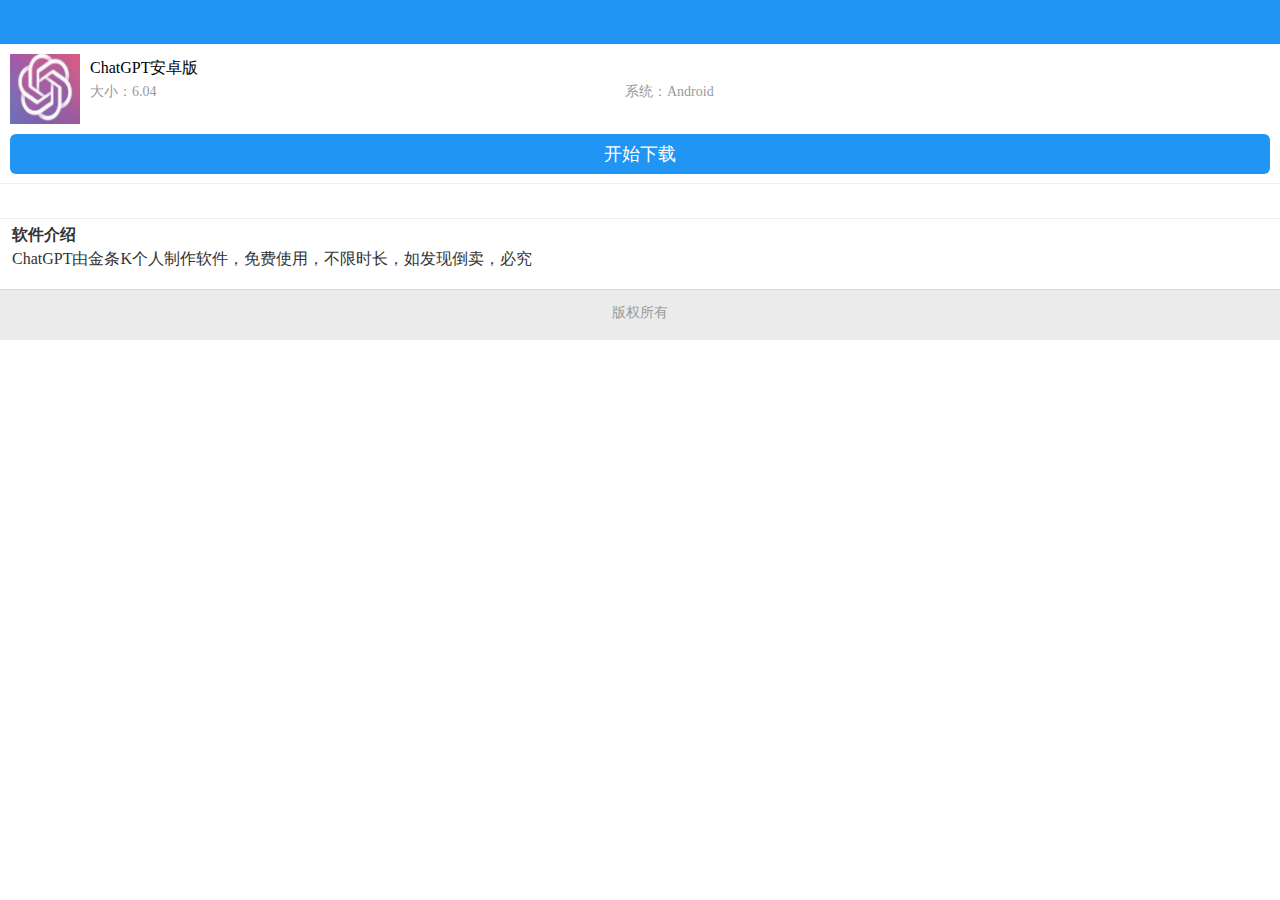
<file: index.html>
<!doctype html>
<html>
<head>
<meta charset="utf-8">
<meta id="viewport" name="viewport" content="width=device-width, initial-scale=1.0, minimum-scale=1.0, maximum-scale=1.0, user-scalable=no" />
<meta http-equiv="Cache-Control" content="no-transform" />
<meta http-equiv="Cache-Control" content="no-siteapp" />
<meta name="format-detection" content="telephone=no" />
<meta name="applicable-device" content="mobile" />
<title>ChatGPT安卓版下载</title>
<link href="app.css" rel="stylesheet" type="text/css">
<script type="application/ld+json">
</script>
</head>
<body>
<header>
  	<p id="mclassify"></p>
    <div class="SearchBox">
   </div>
</header>
<div class="searchDiv">
	<div>
    	<div class="SBInp">
 
        </div>
        <div class="SBBtn">
    	  <button type="submit" />
        </div>
    </div>
 </div>
<nav>
	<ul>
    	<li><a href="/">首页</a></li>
        <li><a href="/youxi.htm">游戏</a></li>
        <li><a href="/ruanjian.htm">软件</a></li>
        <li><a href="/zt/">专题</a></li>        
        <li class="liW"><a href="/yxtop.htm">手游排行</a></li>
        <li class="liW"><a href="/top.htm">软件排行</a></li>
    </ul>
</nav>
<div class="fixNav">
	<ul>
    	<li><a href="/">首页</a></li>
        <li><a href="/youxi.htm">游戏</a></li>
        <li><a href="/ruanjian.htm">软件</a></li>
        <li><a href="/top.htm">排行</a></li>        
        <li><a href="/zt/">专题</a></li>
    </ul>
</div>
<div class="detInfo">
	<img src="icon.png" alt="6" >
	<dl>
    	<dt><h1>ChatGPT安卓版</h1></dt>
        <dd>
            <p>大小：6.04</p>
            <p>系统：Android</p>
        </dd>
    </dl>
</div>
<header id="FAddress" class="detInfo_d"><a href="https://sansjtw.github.io/chatGPT%E6%89%8B%E6%9C%BA%E7%89%88_1.1.apk">开始下载</a></header>
<div id="screen">
    <ul class="DContNavTab">
    </ul>
    <div class="DSContent"><p><strong>软件介绍</strong><br>ChatGPT由金条k个人制作软件，免费使用，不限时长，如发现倒卖，必究<br<br></p></div>
<footer>
<p>版权所有</p>
</footer>
</body>
</html>
</file>
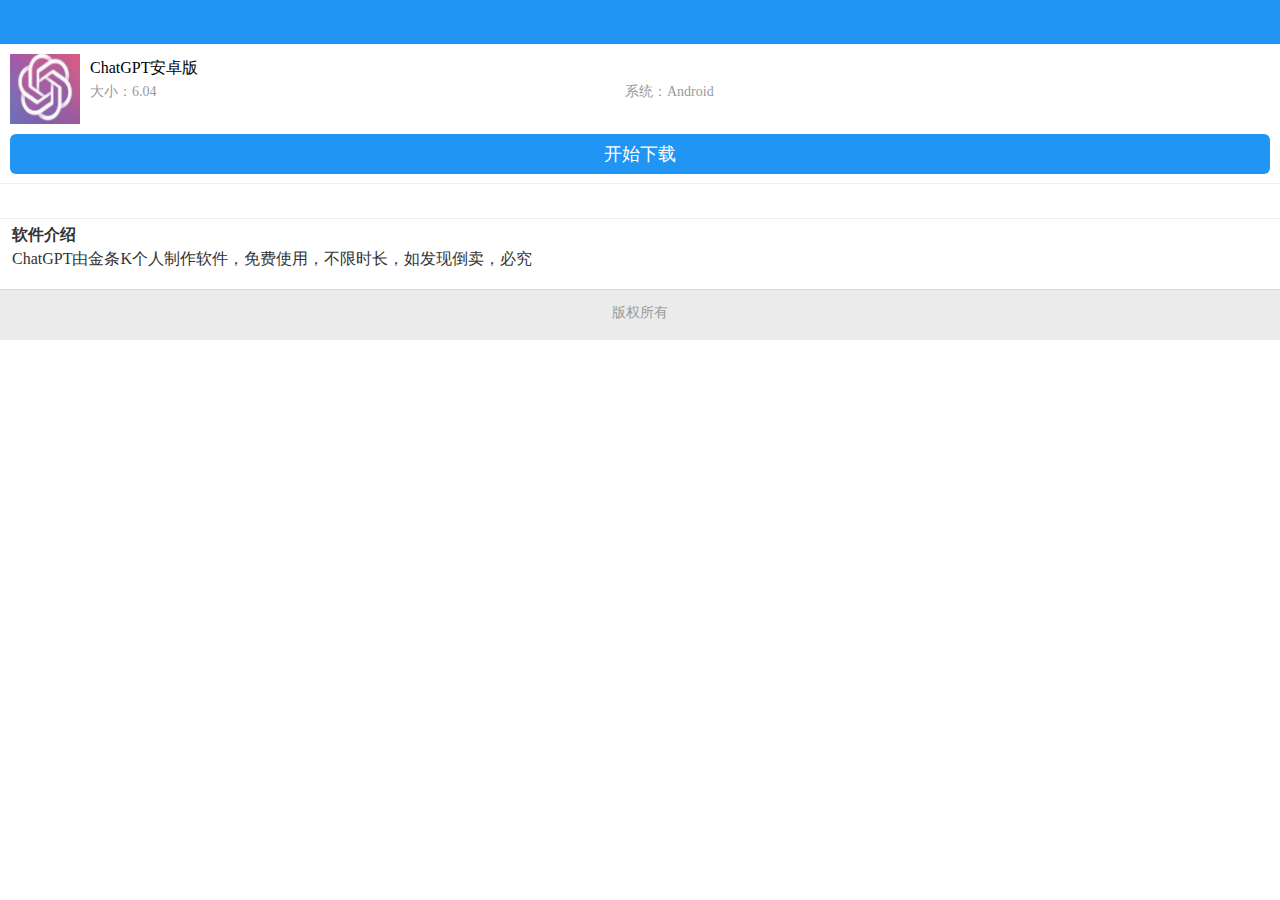
<file: app.html>
<!doctype html>
<html>
<head>
<meta charset="utf-8">
<meta id="viewport" name="viewport" content="width=device-width, initial-scale=1.0, minimum-scale=1.0, maximum-scale=1.0, user-scalable=no" />
<meta http-equiv="Cache-Control" content="no-transform" />
<meta http-equiv="Cache-Control" content="no-siteapp" />
<meta name="format-detection" content="telephone=no" />
<meta name="applicable-device" content="mobile" />
<title>ChatGPT安卓版下载</title>
<link href="app.css" rel="stylesheet" type="text/css">
<script type="application/ld+json">
</script>
</head>
<body>
<header>
  	<p id="mclassify"></p>
    <div class="SearchBox">
   </div>
</header>
<div class="searchDiv">
	<div>
    	<div class="SBInp">
 
        </div>
        <div class="SBBtn">
    	  <button type="submit" />
        </div>
    </div>
 </div>
<nav>
	<ul>
    	<li><a href="/">首页</a></li>
        <li><a href="/youxi.htm">游戏</a></li>
        <li><a href="/ruanjian.htm">软件</a></li>
        <li><a href="/zt/">专题</a></li>        
        <li class="liW"><a href="/yxtop.htm">手游排行</a></li>
        <li class="liW"><a href="/top.htm">软件排行</a></li>
    </ul>
</nav>
<div class="fixNav">
	<ul>
    	<li><a href="/">首页</a></li>
        <li><a href="/youxi.htm">游戏</a></li>
        <li><a href="/ruanjian.htm">软件</a></li>
        <li><a href="/top.htm">排行</a></li>        
        <li><a href="/zt/">专题</a></li>
    </ul>
</div>
<div class="detInfo">
	<img src="icon.png" alt="6" >
	<dl>
    	<dt><h1>ChatGPT安卓版</h1></dt>
        <dd>
            <p>大小：6.04</p>
            <p>系统：Android</p>
        </dd>
    </dl>
</div>
<header id="FAddress" class="detInfo_d"><a href="https://sansjtw.github.io/ChatGPT-APP/chatGPT%E6%89%8B%E6%9C%BA%E7%89%88_1.0.apk">开始下载</a></header>
<div id="screen">
    <ul class="DContNavTab">
    </ul>
    <div class="DSContent"><p><strong>软件介绍</strong><br>ChatGPT由金条k个人制作软件，免费使用，不限时长，如发现倒卖，必究<br<br></p></div>
<footer>
<p>版权所有</p>
</footer>
</body>
</html>
</file>
<file: app.css>
@charset "utf-8";
/* CSS Document */
*{margin:0;padding:0}
body,html{font:14px "微软雅黑",'\5fae\8f6f\96c5\9ed1';background:#fff;color:#333;-webkit-text-size-adjust:none;width:100%;overflow: hidden;}
html{-webkit-text-size-adjust:100%;-ms-text-size-adjust:100%;overflow-x:hidden;overflow-y:auto;}
img{border:0}
ol,ul{list-style:none}
a{color:#333;text-decoration:none}
h1,h2,h3,h4,h5,h6{font-size:100%}
em,i{font-style: normal;}

header{position:relative;height:42px;padding:2px 50px 0 0px;z-index:20;background:#2095f4;}
header .logo{position:absolute;top:5px;left:0;width:100%;height:35px;line-height:35px;color:#fff;font-size:18px; text-align:center;white-space:nowrap;font-weight:600;box-sizing:border-box;padding-right:100px;}

.searchDiv{width:100%;height:40px;background:#f6f6f6;border-bottom:1px dashed #ccc;padding:4px 10px 0 10px;box-sizing:border-box; position: relative; display:none;}
.searchDiv>div{width:100%;box-sizing:border-box;border-radius:6px;background:#fff;border:1px solid #06f;height:30px;padding:0 40px 0 5px;}
.SBInp{width:100%;border:none;border-radius:2px 0 0 2px;background:#fff;-webkit-box-flex:1;}
.SBInp:before{content:'';position:absolute;top:6px;right:0;width:1px;height:17px;border-right:1px solid #d9d9d9;}
.SBBtn{-webkit-box-sizing:border-box;position: absolute;right:12px;top:5px;}

.SBInp input{text-indent:5px; font-size:12px;border:none;border-radius:7px 0 0 7px;height:28px;color:#666;-webkit-box-sizing:border-box;vertical-align:middle;width:100%;outline:none;}

#mclassify{position:absolute;top:4px;right:4px;width:40px;height:40px;z-index:1;background:url(..) 3px -50px no-repeat;background-size: 32px auto;cursor:pointer}

/* 导航 */
nav{line-height:40px;background:#fff;width:100%;height:0; overflow:hidden;}
.fixNav{ position:absolute;z-index:0;}
.NavFloat{line-height:40px;background:#fff;border-bottom:1px solid #999;width:100%;height:40px; overflow:hidden;position:fixed;left:0;top:0;z-index:1;}
nav ul li.cur a,.fixNav ul li.cur a{color:#2095f4; font-weight:600;}
nav ul,.fixNav ul{zoom:1;clear:both;overflow:hidden;}
nav ul li{width:25%;padding:0;float:left;color:#333;text-align:center;}
.fixNav ul li{width:20%;padding:0;float:left;color:#333;text-align:center;}
nav ul li a,.fixNav ul li a{display:block;text-align:center;position:relative;font-size:18px;height:40px;line-height:40px;color:#000;}
nav ul li.liW{width:50%;}

/*软件下载*/
.detInfo{width:100%;padding:10px 10px 0 10px;box-sizing:border-box;height:auto; overflow:hidden;position:relative;background:#fff;}
.detInfo img{width:70px;height:70px;position:absolute;left:10px;top:10px;}
.detInfo dl{width:100%;padding-left:80px; box-sizing: border-box;height:70px; overflow:hidden;}
.detInfo dl dt{width:100%;height:28px; line-height:28px;color:#000;font-size:16px;}
.detInfo dl dt h1{font-weight:normal;overflow: hidden;height: 28px;}
.detInfo dl dd{width:100%;height:40px; overflow:hidden;}
.detInfo dl dd p{ line-height:20px;float:left;color:#999;height:20px; overflow:hidden;margin-right:4px;}
.detInfo dl dd p:nth-child(even){width:50%;}
.detInfo dl dd p:nth-child(odd){width:45%;}
.detInfo dl dd p a{color:#f60;}
.detInfo>a{width:100%;height:40px;line-height:40px;background:#2095f4;color:#fff;font-size:18px; text-align:center;display:block; margin-top:10px;border-radius:6px;}
.detInfo span{position:relative;float: left;color:#f60;margin-top:12px;}
/*新*/
.detInfo_d{width:100%;padding:0px 10px 3px 10px;box-sizing:border-box;height:auto; overflow:hidden;position:relative;background: none;}
.detInfo_d img{width:70px;height:70px;position:absolute;left:10px;top:10px;}
.detInfo_d dl{width:100%;padding-left:80px; box-sizing: border-box;height:70px; overflow:hidden;}
.detInfo_d dl dt{width:100%;height:28px; line-height:28px;color:#000;font-size:16px;}
.detInfo_d dl dt h1{font-weight:normal;overflow: hidden;height: 28px;}
.detInfo_d dl dd{width:100%;height:40px; overflow:hidden;}
.detInfo_d dl dd p{ line-height:20px;float:left;color:#999;height:20px; overflow:hidden;margin-right:4px;}
.detInfo_d dl dd p:nth-child(even){width:50%;}
.detInfo_d dl dd p:nth-child(odd){width:45%;}
.detInfo_d dl dd p a{color:#f60;}
.detInfo_d>a{width:100%;height:40px;line-height:40px;background:#2095f4;color:#fff;font-size:18px; text-align:center;display:block; margin-top:10px;margin-bottom: 3px;border-radius:6px;}
.detInfo_d s{position: absolute;width:18px;height: 30px;line-height: 30px;display:block;margin-top: 4px;background:url('../images/off.png') 0 0 no-repeat;background-size:20px 20px;z-index: 2;}
.detInfo_d span{position: relative;background:#fff;height: auto;line-height:20px;font-size: 13px;color: #5fbf5e;padding-left: 18px;overflow: hidden; margin: 5px 0 0 6px;display:inline-block;}

/*其它版本软件下载*/
.oryverbox{position:relative;height:auto;overflow:hidden;}
.oryverbox .ovtit{position: relative;padding:0 10px;line-height: 25px;overflow: hidden;}
.oryverbox .ovtit span{font-size: 18px;}
.oryverbox .oryverlist{position:relative;border-top:1px solid #dfdfdf;overflow:hidden;}
.oryverbox .oryverlist p{position: relative;font-size: 16px;padding:0 10px;overflow: hidden;margin:6px 0;border-bottom: 1px dashed #dfdfdf;}
.oryverbox .oryverlist p span{position: relative;display: inline-block;width:80%;height:20px;line-height: 20px;overflow:hidden;text-overflow:ellipsis;white-space:nowrap;}
.oryverbox .oryverlist p em{margin-left:10px;}
.oryverbox .oryverlist p i.cir_size{display:block;padding:0px 0 4px 0;color:#666;font-size:13px;overflow:hidden;white-space:nowrap;text-overflow:ellipsis;}
.oryverbox .oryverlist p i.cir_btn{display:inline-block;padding:0;text-align:center;background:none;right:10px;top: 7px;width: 60px;height: 27px;line-height: 27px;font-size: 14px;position: absolute;background:#2095f4;color: #fff;border-radius: 5px;top:10px}
.oryverbox .oryverlist font{margin-right:10px;}

/*查看更多*/
.lookmore{display:none;border-radius: 4px;background: #efefee;text-align: center !important;color:#999;font-size:14px;line-height: 38px;height:38px !important;margin:10px;cursor:pointer;}
.lookmore a,.lookmore span{font-size:18px;color:#888;background: none !important;height:38px !important;line-height: 38px  !important}
.lookmore i{display: inline-block;width:29px;height:17px;background:url(..) 0px -246px no-repeat;vertical-align: middle;margin-left: 10px;}
.lookmore i.cur{width:29px;height:17px;background:url(..) 0px -266px no-repeat;margin-top:-6px}

/* 标题 */
.mCTitle{width:100%;height:25px;line-height:25px;box-sizing:border-box;padding:0 10px;margin:8px 0}
.mCTitle p{width:100%;height:25px;border-bottom:2px solid #ccc;}
.mCTitle span{display:block;height:25px;border-bottom:2px solid #09f;float:left;font-weight:bold;font-size:16px;}
.mCTitle i{width:10px;height:27px;background:#fff;float:left;}
.mCTitle a{float:right;font-size:14px;color: #666;}

/*精品推荐*/
.jptjApp{width:100%;height:auto;margin:2px 0;box-sizing:border-box;overflow:hidden;}
.jptjApp ul{width: auto;height: auto;margin-top:10px;padding-left:10px;box-sizing: border-box;overflow: hidden;}
.jptjApp ul li{width: 20%;height: auto;float: left;padding: 0px 10px 6px 0;box-sizing: border-box;display:inline;overflow: hidden;}
.jptjApp ul li a{width:100%;height: auto;display: block; overflow: hidden;}
.jptjApp ul li a img{display: block;overflow: hidden;margin:auto;height:15vw;border-radius: 10px;}
.jptjApp ul li a span{width:100%;height: 20px;line-height: 20px;font-size: 14px;color: #333;    text-align: center;display: block;overflow: hidden;margin:4px auto 0;}
/*应用市场推荐*/
.yyscApp{ width:100%; height:auto; margin:10px 0 ; box-sizing:border-box;overflow:hidden;}
.yyscApp ul{width: auto;height: auto;margin-top:10px;padding-left:10px;box-sizing: border-box;overflow: hidden;}
.yyscApp ul li{width: 20%;height: auto;float: left;padding: 0px 10px 10px 0;box-sizing: border-box;display:inline;overflow: hidden;}
.yyscApp ul li a{width:100%;height: auto;display: block; overflow: hidden;}
.yyscApp ul li a img{display: block;overflow: hidden;margin:auto;height:15vw;border-radius: 10px;}
.yyscApp ul li a span{width:100%;height: 20px;line-height: 26px;font-size: 14px;color: #333;    text-align: center;display: block;overflow: hidden;margin:4px auto 0;}

#screen{width:100%;height:auto;padding-top:3px;box-sizing:border-box;background:none;overflow:hidden; position:relative; zoom:1}

/* 详情、相关、评论导航 */
.DContNavTab{width:100%;height: 34px;border-bottom:1px solid #efefef;display:-webkit-box;overflow:hidden;border-top:1px solid #efefef;}
.DContNavTab li{width:auto;height: 34px;border-right:1px solid #efefef;overflow:hidden;-webkit-box-flex:1;cursor:pointer;}
.DContNavTab li b{width:100%;height: 34px;line-height: 34px;font-size:16px;font-weight:normal;color:#333;margin:auto;text-align:center;display:block;overflow:hidden;}
.DContNavTab li:nth-child(3){border:0;}
.DContNavTab .m-hover b{height: 33px;line-height: 33px;color:#66d105;border-bottom:2px solid #66d105;}

/* 轮播开始 */
.imgbox{position:relative;padding:0 6px;}
#wrapper{width:100%;float:left;position:relative;z-index:0;overflow:hidden;padding:8px 0 6px 0;}
#scroller{width:3000px;height:100%;float:left;}
#scroller ul{display:block;float:left;width:100%;height:100%;padding:0;margin:0;}
#scroller li{-webkit-box-sizing:border-box;-moz-box-sizing:border-box;-o-box-sizing:border-box;box-sizing:border-box;display:block;float:left;width:145px;text-align:center;margin-right:5px;}
#scroller li img{border:1px solid #fff;width:145px;}

/**swiper**/
.swiper-container {margin:0 auto;position:relative;z-index:1;}
.swiper-wrapper {position:relative;width:100%;height:100%;z-index:1;display:-webkit-box;display:-moz-box;display:-ms-flexbox;display:-webkit-flex;display:flex;-webkit-transition-property:-webkit-transform;-moz-transition-property:-moz-transform;-o-transition-property:-o-transform;-ms-transition-property:-ms-transform;transition-property:transform;-webkit-box-sizing:content-box;-moz-box-sizing:content-box;box-sizing:content-box;}
.swiper-container-android .swiper-slide,.swiper-wrapper {-webkit-transform:translate3d(0,0,0);-moz-transform:translate3d(0,0,0);-o-transform:translate(0,0);-ms-transform:translate3d(0,0,0);transform:translate3d(0,0,0)}
.swiper-slide {display:block;-webkit-flex-shrink:0;-ms-flex:0 0 auto;flex-shrink:0;width:100%;height:100%;position:relative;}
.swiper-pagination {position:absolute;text-align:center;-webkit-transition:.3s;-moz-transition:.3s;-o-transition:.3s;transition:.3s;-webkit-transform:translate3d(0,0,0);-ms-transform:translate3d(0,0,0);-o-transform:translate3d(0,0,0);transform:translate3d(0,0,0);z-index:10;}
.swiper-container-horizontal>.swiper-pagination {bottom:10px;left:0;width:100%;}
.swiper-pagination-bullet {width:8px;height:8px;display:inline-block;margin:0 2px;border-radius:100%;background:#fff;}
.swiper-pagination-bullet-active {background-color:#ff8800 !important;}
/*正文内容图片展示*/
.light-box{ position:fixed; top:0; z-index:999999999; width:100%; height:100%;background:rgba(0,0,0,.9)}
.light-box>div{height:100%;width:100%;overflow: hidden;margin:0 auto;}
.light-box ul,.light-box li{ height:100%; width:100%;}
.light-box .swiper-slide img {line-height:100%;max-width:100%;max-height:80%;}
.light-box .swiper-slide {text-align: center;overflow: hidden;display: -webkit-box;-webkit-box-orient: vertical;-webkit-box-pack: center;-webkit-box-align: center;}
.light-box .swiper-container-horizontal>.swiper-pagination{right:2rem!important;top:2rem!important;display:inline;width:auto;height:1.8rem;text-align:right;color: #c5c5c5;font-style: italic;}
.light-box .swiper-pagination-current{font-size:1.8rem;color:#fff;}
.light-box .close{display:block;width:30px;height:30px;overflow:hidden;position:absolute;left:1rem;top:2rem;font-size:0;z-index:99999;cursor:pointer;}
.light-box .close:before,.light-box .close:after{content:'';position:absolute;left:1.2rem;top:.2rem;display:block;width:.13rem;height:1.8rem;background:#ccc;font-size:0;vertical-align: middle;}
.light-box .close:before{-webkit-transform: rotate(45deg);}
.light-box .close:after{-webkit-transform: rotate(-45deg);}
/* 轮播结束 */

/*详情内容 收缩*/
#screen .DSContent{width:100%; height:auto; line-height:28px; padding:4px 6px 10px 12px; font-size: 16px;color:#333; box-sizing:border-box; background:#fff;overflow:hidden ; text-transform:capitalize;}
#screen .DSContent p{line-height: 24px;margin-bottom: 8px;}
#screen .DSContent .itTit,#screen .DSContent h3{font-weight: bold;font-size: 16px; line-height: 2em; margin: 3% 0;}
#screen .DSContent p a{text-decoration:underline}
#screen .DSContent img{ max-width:90%; height:auto; margin:8px auto; display:block;}

/*详情内容 收缩 查看全部*/
.DSConAll{text-align:center;height:40px; line-height:40px;font-size:18px;margin-top:15px;box-flex:1;padding:0 10px; box-sizing:border-box;}
.DSConAll span{font-weight: bold;margin:0 3px;}
.DSConAll b{width:100%;height:40px;display:block;overflow:hidden;font-weight: normal;background:#eee;border-radius:6px;}

/*相关推荐*/
#descript{width:100%;height:auto;overflow:hidden;}
.xgtj,.comment{width:100%; height:auto;overflow:hidden; box-sizing:border-box;padding:0 10px;}
.xgtjlist{width:100%; height:810px;overflow:hidden; box-sizing:border-box;padding:0 10px;}
.xgtj ul li{width:100%; height:81px;overflow:hidden; box-sizing:border-box; position:relative; zoom:1}
.xgtj ul li .DSimLeft{width:100%; height:auto;display:-webkit-box; overflow:hidden; padding:10px 40px 10px 0; box-sizing:border-box; border-bottom:1px solid #eee;}
.xgtj ul li .DSimLeft img{position:relative;float:left;width:60px;height: 60px;border-radius:15px;margin-right:10px;display:block;overflow:hidden;}
.xgtj ul li .DSimLeft p{width:auto; height:auto; overflow:hidden; -webkit-box-flex:1}
.xgtj ul li .DSimLeft p>span{width:100%;height:20px;line-height:20px;font-size:16px;display:block;overflow:hidden;}
.xgtj ul li .DSimLeft p b{width:100%;height:16px;line-height:16px;font-size:12px;font-weight:normal;color:#777;margin-top: 4px;display:block;overflow:hidden;}
.xgtj ul li .DSimLeft p b:nth-child(2) {color:#777 ;font-size: 12px;}
.xgtj ul li .DSimLeft p b span{float:left; margin:0; display:inline; overflow:hidden;max-width: 172px;text-overflow: ellipsis;white-space: nowrap;}
.xgtj ul li .DSimLeft p b span:nth-child(2) { border-left: 1px #ccc solid;padding:0 8px; margin:0 5px 0 8px; }
.xgtj ul li .DSimLeft p b em{font-style: normal; }
.xgtj ul li .DSimRight{width:36px;height:auto;padding-top:30px;font-size: 14px;background:url(..) no-repeat center -1248px ;display:block;overflow:hidden;position:absolute;right:6px;top: 17px; color:#66d105;text-align: center;}
.xgtj>p{text-align:center;height:40px; line-height:40px;font-size:18px;background:#eee; margin-top:15px;border-radius:6px;box-flex:1;}
.xgtj>p span{font-weight: bold;margin:0 3px;}


/*同类热门*/
.tlrmList{width:100%;height:auto;box-sizing:border-box;padding-left:10px;margin-bottom:6px; overflow:hidden;}
.tlrmList span{width:33.3%;padding-right:10px;box-sizing:border-box;float:left;height:30px;line-height:30px;margin:5px 0;}
.tlrmList span a{width:100%;height:30px; overflow:hidden;border:1px solid #ddd;background:#f6f6f6;border-radius:3px;text-align:center;display:block;color:#666;}
.tlrmList span a.txt1{color:#539cfe;}
.tlrmList span a.txt2{color:#fe633a;}
.tlrmList span a.txt3{color:#6dbe18;}
.tlrmList span a.txt4{color:#5895bc;}

/*网友评论*/
.commentTit{width:100%;height:50px;overflow:hidden;font-size:20px;font-weight:bold;line-height:50px;}
.commentTit p{float:left;}
.commentTit p span{float:left;height:30px; min-width:25px; border-radius:6px;background:#5fbf5e;line-height:30px;color:#fff;text-align:center;font-weight:normal;font-size:16px;margin:10px 0;}
.commentTit p i{float:left;width:0;height:0;border-left:6px solid #5fbf5e;border-top:6px solid transparent;border-bottom:6px solid transparent; margin:20px 8px 0 0;}
.commentTit a{float:right;}
.comment input{width:100%;height:42px; box-sizing:border-box;border:1px solid #5fbf5e;padding:0 10px;line-height:42px;border-radius:6px;}
.comment ul{width:100%;height:auto; overflow:hidden;margin:4px 0;}
.comment ul li{width:100%;height:auto; overflow:hidden;border-bottom:1px solid #ccc;padding:6px 0;}
.comment ul li .contTitle{width:100%;height:40px; line-height:40px; overflow:hidden;}
.comment ul li .contTitle span{float:left;color:#5fbf5e;}
.comment ul li .contTitle time{float:right;color:#999;}
.comment ul li .contC{width:100%;height:auto; overflow:hidden;}

/*底部*/
.footerMenu{width:100%;height:40px;background:#f6f6f6;}
.footerMenu a{width:33.3%;text-align:center;font-size:14px;height:16px;line-height:16px;box-sizing:border-box;float:left;margin:12px 0;}
.footerMenu a:nth-child(2){border-left:1px solid #999;border-right:1px solid #999;}

/* footer */
footer{width:100%;border-top:1px solid #d9d9d9;background:#ebebeb;text-align:center;position:relative;height:50px;}
footer p{height:46px;line-height:46px;font-size:14px;color:#999;}
footer p a{padding:0 10px;}
/* #Cbacktop{width:40px; height:40px; background:url(../images/index-icon.png) no-repeat 0 -143px; background-size:600px; display:none; overflow:hidden; position:fixed; right:10px; bottom:100px; z-index:500} */
.Navtop{position:fixed;right:10px;bottom:100px;width:40px;height:40px;background:url(../images/index-icon.png) no-repeat 0 -143px;background-size:600px; z-index:999}
/**/
.DownShow{z-index:998;width:100%; height:100%; position:fixed; left:0; top:0;overflow:hidden; background:rgba(0,0,0,0.5);display:none;}
.DDShowCont{display:none;z-index:999;width:94%; height:auto; max-height:94%; background:#fff; border-radius:6px; padding-bottom:20px;padding-top:5px;box-sizing:border-box; position:fixed; left:3%; top:15%; overflow-x:hidden;}
.DDShowCont>p{width:auto;height:auto;line-height:24px;font-size:16px;font-weight: bold;color:#333;margin:0px 12px;overflow:hidden;border-bottom:2px solid #eee;padding:2px 0 8px 0;}
.DDShowCont>p span{color: #1ADFB2;}
.DDShowCont .DDSCloseBtn{ width:auto; height:auto; font-size:36px; font-weight:bold; color:#333; -webkit-transform: rotate(45deg);-moz-transform: rotate(45deg);-o-transform: rotate(45deg);-ms-transform: rotate(45deg);transform: rotate(45deg); display:block; overflow:hidden; position:absolute; right:6px; top:-6px; z-index:30; cursor:pointer}
.DDShowCont ul{width:100%; height:auto;overflow:hidden; padding-bottom:10px;box-sizing:border-box;}
.DDShowCont ul li{width:25%; height:auto;float:left;padding-top:10px; overflow:hidden; text-align:center;margin-top:5px;}
.DDShowCont ul li a{width:100%; height:auto; display:block; overflow:hidden; cursor:pointer; text-decoration:none; line-height:20px;}
.DDShowCont ul li a img{width:62px; height:62px; border-radius:6px;margin:0 auto; display:block; overflow:hidden}
.DDShowCont ul li a p{width:70px;height:50px; box-sizing:border-box;overflow:hidden; -webkit-box-flex:1;font-size:14px;color:#151415; text-align:center;white-space: nowrap;text-overflow:ellipsis;margin:0 auto; margin-top:5px;}
.DDShowCont ul li a p b{font-weight:normal; width:48px; height:20px; line-height:20px; font-size:13px;color:#41C1FA; border:1px #41C1FA solid; border-radius:3px; margin:5px auto 0 auto; text-align:center; display:block; overflow:hidden}
.DDShowCont ul li a:hover p b{background:#41C1FA;color:#fff;}
/*说明*/
.Explain { color: #666666; border: dashed 1px #ff9900; background-color: #fdfddf; padding:0 10px 5px;margin-top:16px;}
.Explain h3 { color: #cc0045;font-size: 14px;font-weight: bold;font-family: Tahoma, Geneva, "\5fae\8f6f\96c5\9ed1", "\5B8B\4F53"; }
/*cxx_评论*/
.comment .plbutton{width:100%;height: auto;display:-webkit-box;overflow:hidden;margin:0;padding:5px 0 0;box-sizing:border-box;float: left;}
.comment .tjbutton{width: 67%;height:30px;line-height:30px;background:#ff4d4e;font-size:14px;font-weight:normal;font-family:"microsoft yahei";text-align:center;color:#fff;padding:0;margin:0;border:0;display: block;overflow:hidden;border-radius:4px;-webkit-box-flex:1;outline: none;}
.comment .cancel{width: 30%;height:30px;line-height:30px;background:#ccc;font-size:14px;font-weight:normal;font-family:"microsoft yahei";text-align:center;color:#fff;padding:0;margin: 0 0 0 3%;border:0;display:block;overflow:hidden;border-radius:4px;outline: none;}
.comment .plbutton .yzm{width: 31%;height: 30px;line-height: 30px;border-radius:6px;outline: none;}
.comment .plbutton img{width: 20%;height: 21px;line-height: 30px;top: 5px;position: relative;margin-right: 20px;}
input { outline:0px ; /* -webkit-appearance: none; */}
/*cxx_评论*/
/*sun_合集*/
.hqCTitle{position:relative;width:100%;height:25px;line-height:25px;box-sizing:border-box;padding:0 10px;margin:8px 0}
.hqCTitle p{position:absolute;float:left;width:100%;height:25px;border-bottom:2px solid #99f;}
.hqCTitle span{position:absolute;z-index:1;display:block;background:#fff;width:20%;height:25px;border-bottom:2px solid #09f;float:left;font-weight:bold;font-size:16px;}
.hqCTitle span i{position:absolute;width:10px;height:27px;background:#fff;float:left;}
.tab-item.cur .bot-arrow {display: block;}
.tab-item .bot-arrow{position: absolute;background:url(..) no-repeat -4px -1348px; width:14px; height:8px; display:none;z-index:99;left:50%;margin-left:-6px;}
.CRCSTitleC ul{position:absolute;width:100%;float:left;border-bottom:3px solid #99f;top:0px;display:block;overflow:hidden;z-index:0;}
.CRCSTitleC li{position:relative;float:right;text-align:left;font-size:16px;padding:0 4px;max-width:40%;height:34px;overflow:hidden;text-overflow:ellipsis;white-space:nowrap;}
.CRCSTitleC .cur{color:#006bc7;}
.CRCSTitleC em{position:relative;float:left;color:#e3e3e3;}
.guessCont{position:relative;display:block;height:auto;}
.guessCont .info{position:relative;margin:0 12px;}
.guessCont .info span{font-size:16px;line-height:26px;background:url(..) no-repeat -32px -1340px;padding-left:10px;}
.guessCont .info span i{font-size:13px;padding-left:5px;font-style: normal;font-weight: normal;text-decoration: none;}
.more{float:right;color:#858585;font-size:14px;padding-right: 10px;    padding: 0px 6px;background:url(..) no-repeat -12px -1316px;border-radius: 4px;color: #565656;display: block; padding-left: 25px;}
.guessCont .info p{color:#858585;text-indent:2em;max-height:66px;line-height:22px;overflow:hidden;}
/*sun_合集结束*/
/*wdj*/
.mobLgBox{width:92%;background:#fff;border:1px solid #e7e7e7;margin:10px 1% 0 2%;padding-bottom:5px;padding: 10px 8px 10px 6px;position:relative}
.mobLgIn{width:98%;margin:auto;margin-top:10px;height:35px}
.mobLgCont{width:98%;margin:auto;color:#999;line-height:20px;margin-top:10px;font-size:12px}
.mobLgIn span{display:block;float:left;margin-top:10px;width:43%}
.mobLgIn span input{float:left;margin:5px 8px 0 0}
.mobLgIn span h3,.mobLgIn span em{color:#999;font-weight:500;float:left;font-size:16px}
.mobLgIn a{display:block;float:right;width:56%;height:33px;line-height:33px;text-align:center;font-size:16px;text-decoration:none;color:#2095f4;border-radius:5px;border:1px solid #2095f4}
.mobLgIn a.hover{background:#2095f4;color:#fff}
/*包名权限*/
.compy{border-bottom: 1px solid #dfdfdf;}
.dd_title{border-bottom: 1px solid #dfdfdf;line-height: 35px;padding:0 10px;position: relative;text-overflow:ellipsis;white-space:nowrap;overflow: hidden;}
.dd_qxtitle,.dd_yszctitle{padding:0 10px;position: relative;font-size: 16px;overflow: hidden;line-height: 35px;border-bottom:1px solid #dfdfdf;}
.read_qx,.read_yszc {float:right;font-size: 13px;cursor:pointer;color: #fff;font-weight: normal;text-align: center;line-height: 20px;padding: 2px 6px;margin-top: 6px;background-color: #adadad;border-radius: 4px;}
.read_qx:hover,.read_yszc:hover {background-color: #818082;}
.readqx-form {max-height:480px;overflow: auto;padding:16px;font-size: 16px;line-height: 32px;}
.readqx-form pre{ font-size: 16px; line-height: 24px; font-family: "Microsoft YaHei";white-space: pre-wrap;word-wrap: break-word;}
/*以下是2021-12-10新增样式*/
/*滚动条整体样式*/
*::-webkit-scrollbar {display: none;width: 0px; height: 0px; background: #fff;}
*::-webkit-scrollbar-thumb {background: #fff;display: none;border-radius: 0px;}
*::-webkit-scrollbar-track {background: #fff;border-radius: 0px;display: none;}
/*精品推荐滑动*/
.jptjApp_Box {display: -webkit-box;display: -ms-flexbox;display: flex;background-color: #fff;}
.jptjApp_item {width: 100%;margin: 0 10px;/*  padding:0 10px;*/box-sizing: border-box;overflow: scroll;}
ul.jptjList {padding-top: 10px;display: -ms-flexbox;display: flex;}
ul.jptjList li {width: 23%;float: left;-ms-flex-negative: 0;flex-shrink: 0;text-align: center;overflow: hidden;height: auto;padding: 0px 10px 6px 0;box-sizing: border-box;display: inline;}
ul.jptjList li a {width: 100%;height: auto;display: block;overflow: hidden;}
ul.jptjList li img {display: block;  overflow: hidden;  margin: auto;  height: 17vw;  border-radius: 10px;}
ul.jptjList li span {width: 100%;height: 20px;line-height: 20px;font-size: 14px;color: #333;text-align: center;display: block;overflow: hidden;margin: 4px auto 0;}
/*同类推荐*/
.MContent {height: auto;width: 100%;overflow: hidden;box-sizing: border-box;padding: 0 10px 0 0;margin: 5px 0 0 0;}
.MContent a {width: 25%;height: auto;float: left;margin: 0;padding: 10px 0 0 10px;box-sizing: border-box;overflow: hidden;margin-bottom: 6px;}
.MContent a img {display: block;overflow: hidden;margin: auto;height: 18vw;border-radius: 10px;}
.MContent a span {width: 100%;height: 20px;line-height: 24px;font-size: 14px;text-align: center;margin-top: 2px;display: block;overflow: hidden;}

/**微信样式**/
.mask{width: 100%;height: 100%;position: fixed;left: 0;top: 0;z-index: 999;background: rgba(0,0,0,.2);}
.main-bg{ z-index:999999999; background-color:#000; opacity:0.8; text-align:center}.main-bg img{ width:280px;}
</file>
